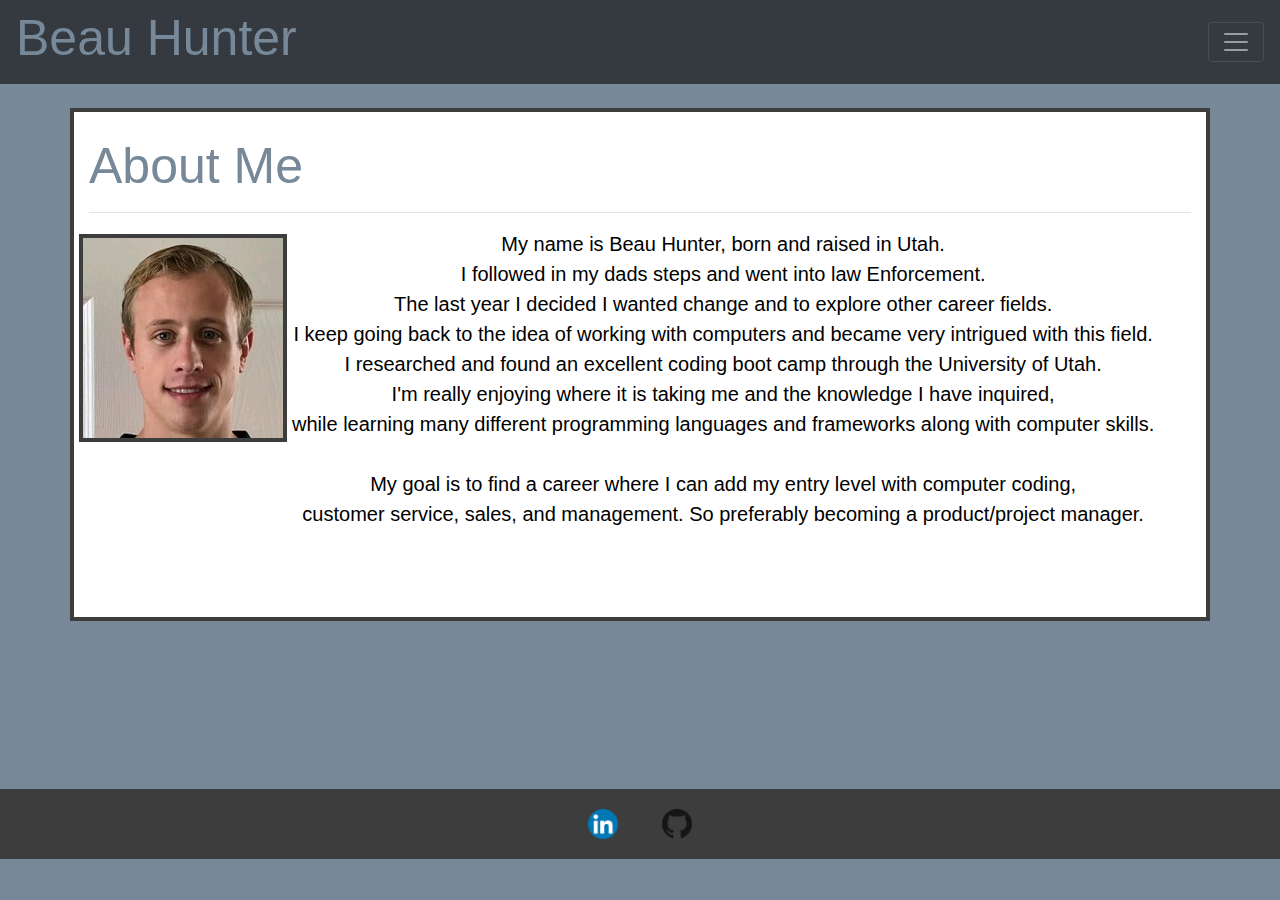
<file: index.html>
<!doctype html>
<html lang="en">

<head>
    <title>About Me</title>
    <!-- Required meta tags -->
    <meta charset="utf-8">
    <meta name="viewport" content="width=device-width, initial-scale=1, shrink-to-fit=no">
    
    <link rel="stylesheet" href="https://maxcdn.bootstrapcdn.com/bootstrap/4.1.3/css/bootstrap.min.css">
    <script src="https://ajax.googleapis.com/ajax/libs/jquery/3.3.1/jquery.min.js"></script>
    <script src="https://cdnjs.cloudflare.com/ajax/libs/popper.js/1.14.3/umd/popper.min.js"></script>
    <script src="https://maxcdn.bootstrapcdn.com/bootstrap/4.1.3/js/bootstrap.min.js"></script>
      <!-- link css -->
    <link rel="stylesheet" href="https://use.fontawesome.com/releases/v5.8.1/css/all.css" integrity="sha384-50oBUHEmvpQ+1lW4y57PTFmhCaXp0ML5d60M1M7uH2+nqUivzIebhndOJK28anvf" crossorigin="anonymous">
    <link rel="stylesheet" href="style.css">
</head>

<body>

        <nav class="navbar navbar-dark bg-dark">
            <h2>Beau Hunter</h2>
    <button class="navbar-toggler" type="button" data-toggle="collapse" data-target="#navbarNavDropdown" aria-controls="navbarNavDropdown" aria-expanded="false" aria-label="Toggle navigation">
      <span class="navbar-toggler-icon"></span>
    </button>
    <div class="collapse navbar-collapse" id="navbarNavDropdown">
      <ul class="navbar-nav ml-auto">
        <li class="nav-item active">
          <a class="nav-link" href="index.html">About Me <span class="sr-only">(current)</span></a>
        </li>
        <li class="nav-item">
          <a class="nav-link" href="portfolio.html">Portfolio</a>
        </li>
        <li class="nav-item">
          <a class="nav-link" href="contact.html">Contact</a>
        </li>
        <li class="nav-item">
                <a class="nav-link" href="resume/resume.pdf">Resume</a>
              </li>
      </ul>
    </div>
  </nav><br>
    
    <div class="container">
        <div class="row">
            <div class="col-md-12">
              <br> <h2>About Me</h2> <hr>
            </div>
            <div class="row">
                <div class="col-md-12">
                    <img class="mePic" src="images/me.jpg" alt="Face Picture"> <br>
                </div>
            </div>
                <div class="row">
                <div class="col-md-12">
                   <p>My name is Beau Hunter, born and raised in Utah.<br>
                     I followed in my dads steps and went into law Enforcement.<br>
                     The last year I decided I wanted change and to explore other career fields. <br>
                     I keep going back to the idea of working with computers and became very intrigued with this field.<br>
                     I researched and found an excellent coding boot camp through the University of Utah.<br>
                     I'm really enjoying where it is taking me and the knowledge I have inquired,<br> while learning many different programming languages and frameworks along with computer skills.<br><br>
                     My goal is to find a career where I can add my entry level with computer coding,<br>
                      customer service, sales, and management. So preferably becoming a product/project manager. </p>
                </div><br><br><br>
                </div>
            </div>
       <br><br><br></div>
    
</body><br><br><br><br><br><br><br>
<footer class="col-md-12">
        <a href="https://www.linkedin.com/in/beau-hunter-592bab170/"><img class="icon" src="images/iconfinder_linkedin_834713 (1).png" alt="linkedin icon"></a>
        <a href="https://github.com/BeauSef"><img class="icon" src="images/github.png" alt="github icon"></a>
        
</footer>

</html>
</file>
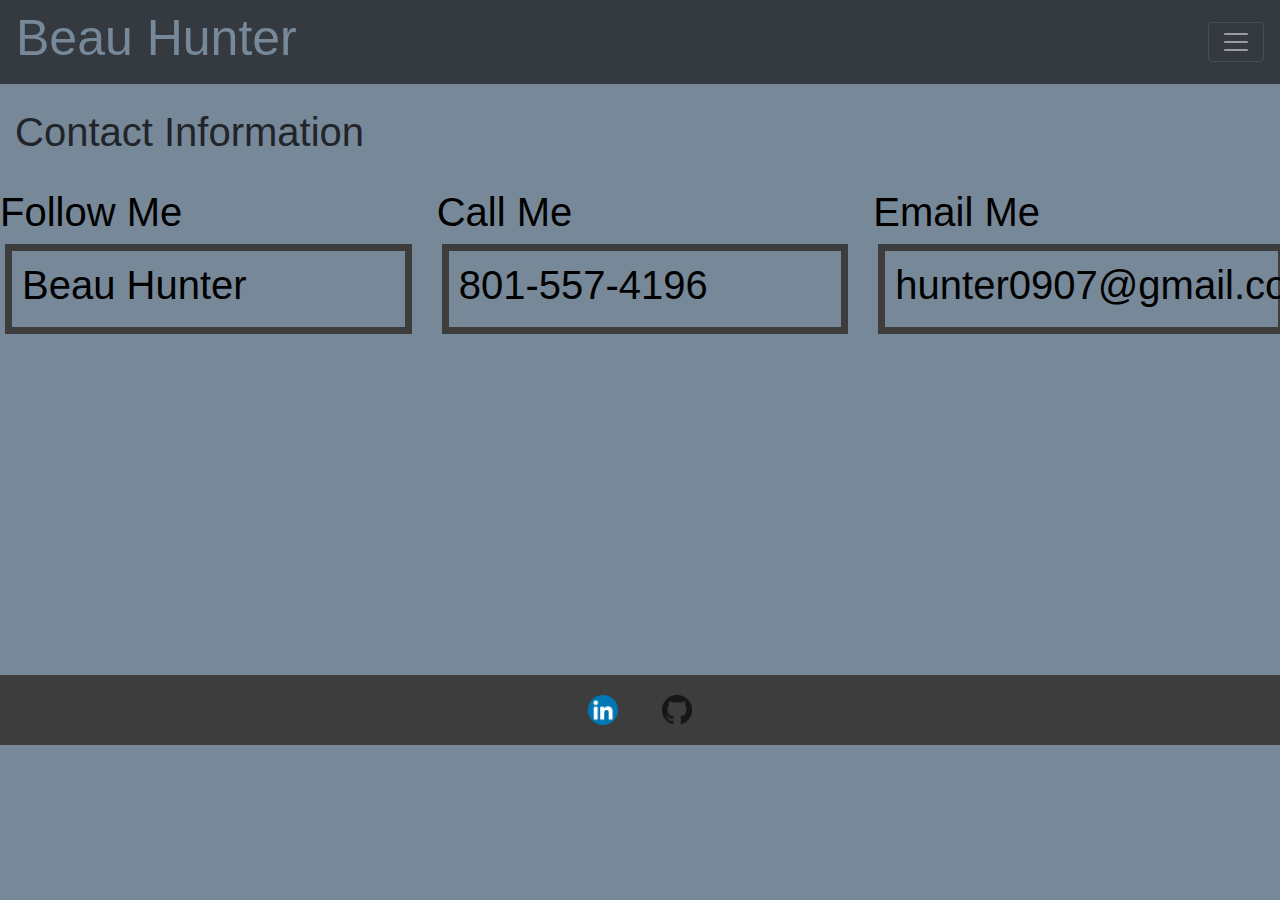
<file: contact.html>
<!doctype html>
<html lang="en">

        <head>
                <title>About Me</title>
                <!-- Required meta tags -->
                <meta charset="utf-8">
                <meta name="viewport" content="width=device-width, initial-scale=1, shrink-to-fit=no">
                
               
            
                <link rel="stylesheet" href="https://maxcdn.bootstrapcdn.com/bootstrap/4.1.3/css/bootstrap.min.css">
                <script src="https://ajax.googleapis.com/ajax/libs/jquery/3.3.1/jquery.min.js"></script>
                <script src="https://cdnjs.cloudflare.com/ajax/libs/popper.js/1.14.3/umd/popper.min.js"></script>
                <script src="https://maxcdn.bootstrapcdn.com/bootstrap/4.1.3/js/bootstrap.min.js"></script>
                  <!-- link css -->
                  <link rel="stylesheet" href="https://use.fontawesome.com/releases/v5.8.1/css/all.css" integrity="sha384-50oBUHEmvpQ+1lW4y57PTFmhCaXp0ML5d60M1M7uH2+nqUivzIebhndOJK28anvf" crossorigin="anonymous">
                  <link rel="stylesheet" href="style.css">
            </head>
            
            <body>
            
                    <nav class="navbar navbar-dark bg-dark">
                            <h2>Beau Hunter</h2>
                    <button class="navbar-toggler" type="button" data-toggle="collapse" data-target="#navbarNavDropdown" aria-controls="navbarNavDropdown" aria-expanded="false" aria-label="Toggle navigation">
                      <span class="navbar-toggler-icon"></span>
                    </button>
                    <div class="collapse navbar-collapse" id="navbarNavDropdown">
                      <ul class="navbar-nav ml-auto">
                        <li class="nav-item active">
                          <a class="nav-link" href="index.html">About Me <span class="sr-only">(current)</span></a>
                        </li>
                        <li class="nav-item">
                          <a class="nav-link" href="portfolio.html">Portfolio</a>
                        </li>
                        <li class="nav-item">
                          <a class="nav-link" href="contact.html">Contact</a>
                        </li>
                        <li class="nav-item">
                                <a class="nav-link" href="index.html">Resume</a>
                              </li>
                      </ul>
                    </div>
                  </nav><br>

                  <div id="container">
                      <div class="container-fluid">
                          <h1> Contact Information</h1>
              
                      </div><br>
              
                      <div class=" contact-info">
                          <div class="row">
            
                              <div class="col-md-4">
                                  <h1>Follow Me</h1>
                                  <div class="info">
                                    <h1>Beau Hunter</h1>
                                  </div>
                              </div>
              
                              <div class="col-md-4">
                                  <h1>Call Me</h1>
                                  <div class="info">
                                    <h1>801-557-4196</h1>
                                  </div>
                              </div>

                              <div class="col-md-4">
                                  <h1>Email Me</h1>
                                  <div class="info">
                                    <h1>hunter0907@gmail.com</h1>
                                  </div>
                              </div>
                          </div>
                      </div>
                  </div>
    

    
</body><br><br><br><br><br><br><br><br><br><br><br><br><br><br>
<footer class="col-md-12">
         <a href="https://www.linkedin.com/in/beau-hunter-592bab170/"><img class="icon" src="images/iconfinder_linkedin_834713 (1).png" alt="linkedin icon"></a>
        <a href="https://github.com/BeauSef"><img class="icon" src="images/github.png" alt="github icon"></a>
        
        
</footer>

</html>
</file>
<file: style.css>
h2{
    color: lightslategray;
    font-size: 50px;
}
.row{
    color: black;
}
body{
    background-color:lightslategray;
}

.container {
    background-color: #ffffffff;
    border: 4px solid #3D3D3D ;
}
.index-image{
    float: left;
}
p {
    float:right;
    text-align: center;
    font-size: 20px;
}
footer {
    text-align: center;
    width: 100%;
    position: fixed;
    background-color: #3D3D3D;

}


.icon{
    height: 70px;
    padding: 20px;
}
/* Contact page  */
.btn{
    background-color: #4aaaa5;
}

.image{
    width: 200px;
    height: 200px;
    border: 5px solid#3D3D3D;
}

.mePic{
    border: 4px solid #3D3D3D;
    margin: 5px;
}
.info{
    color:black;
    width: 100%;
      padding: 10px;
      border: 7px solid #3D3D3D ;
      margin: 5px;
  }
</file>
